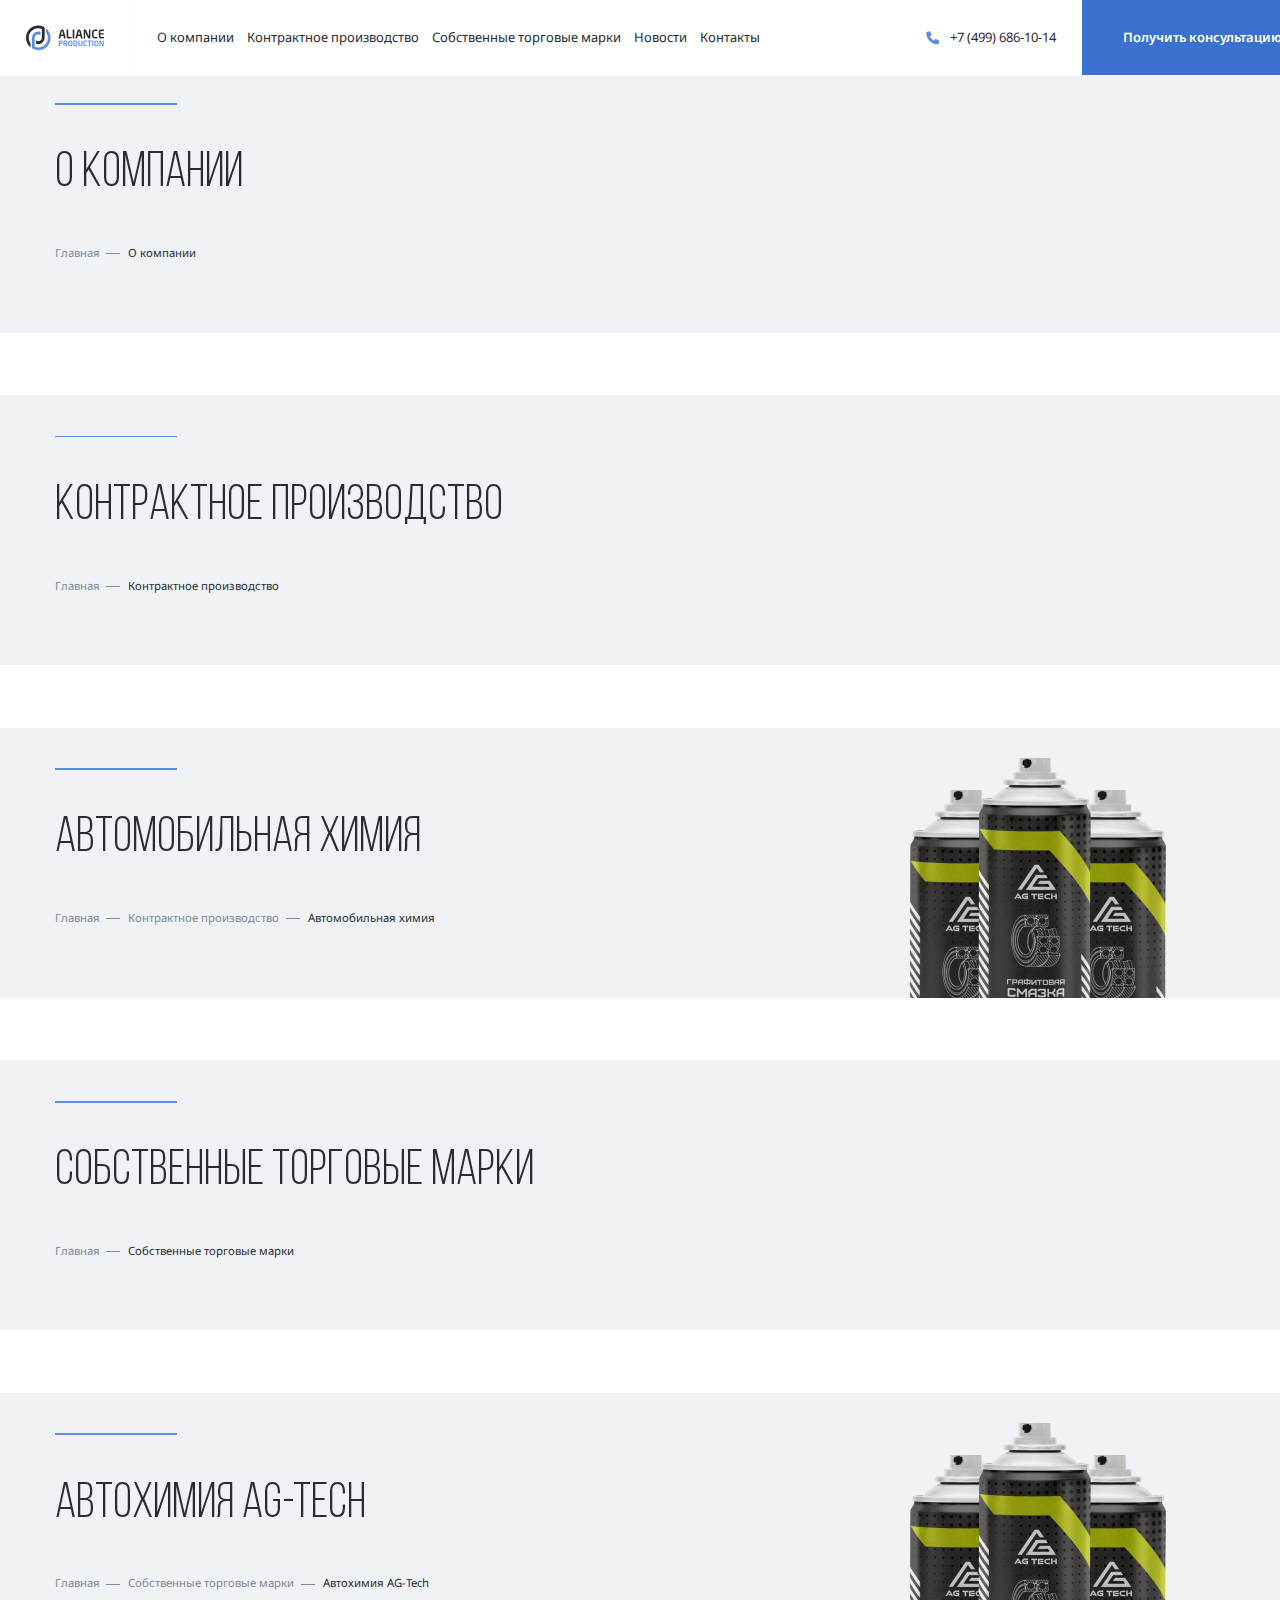
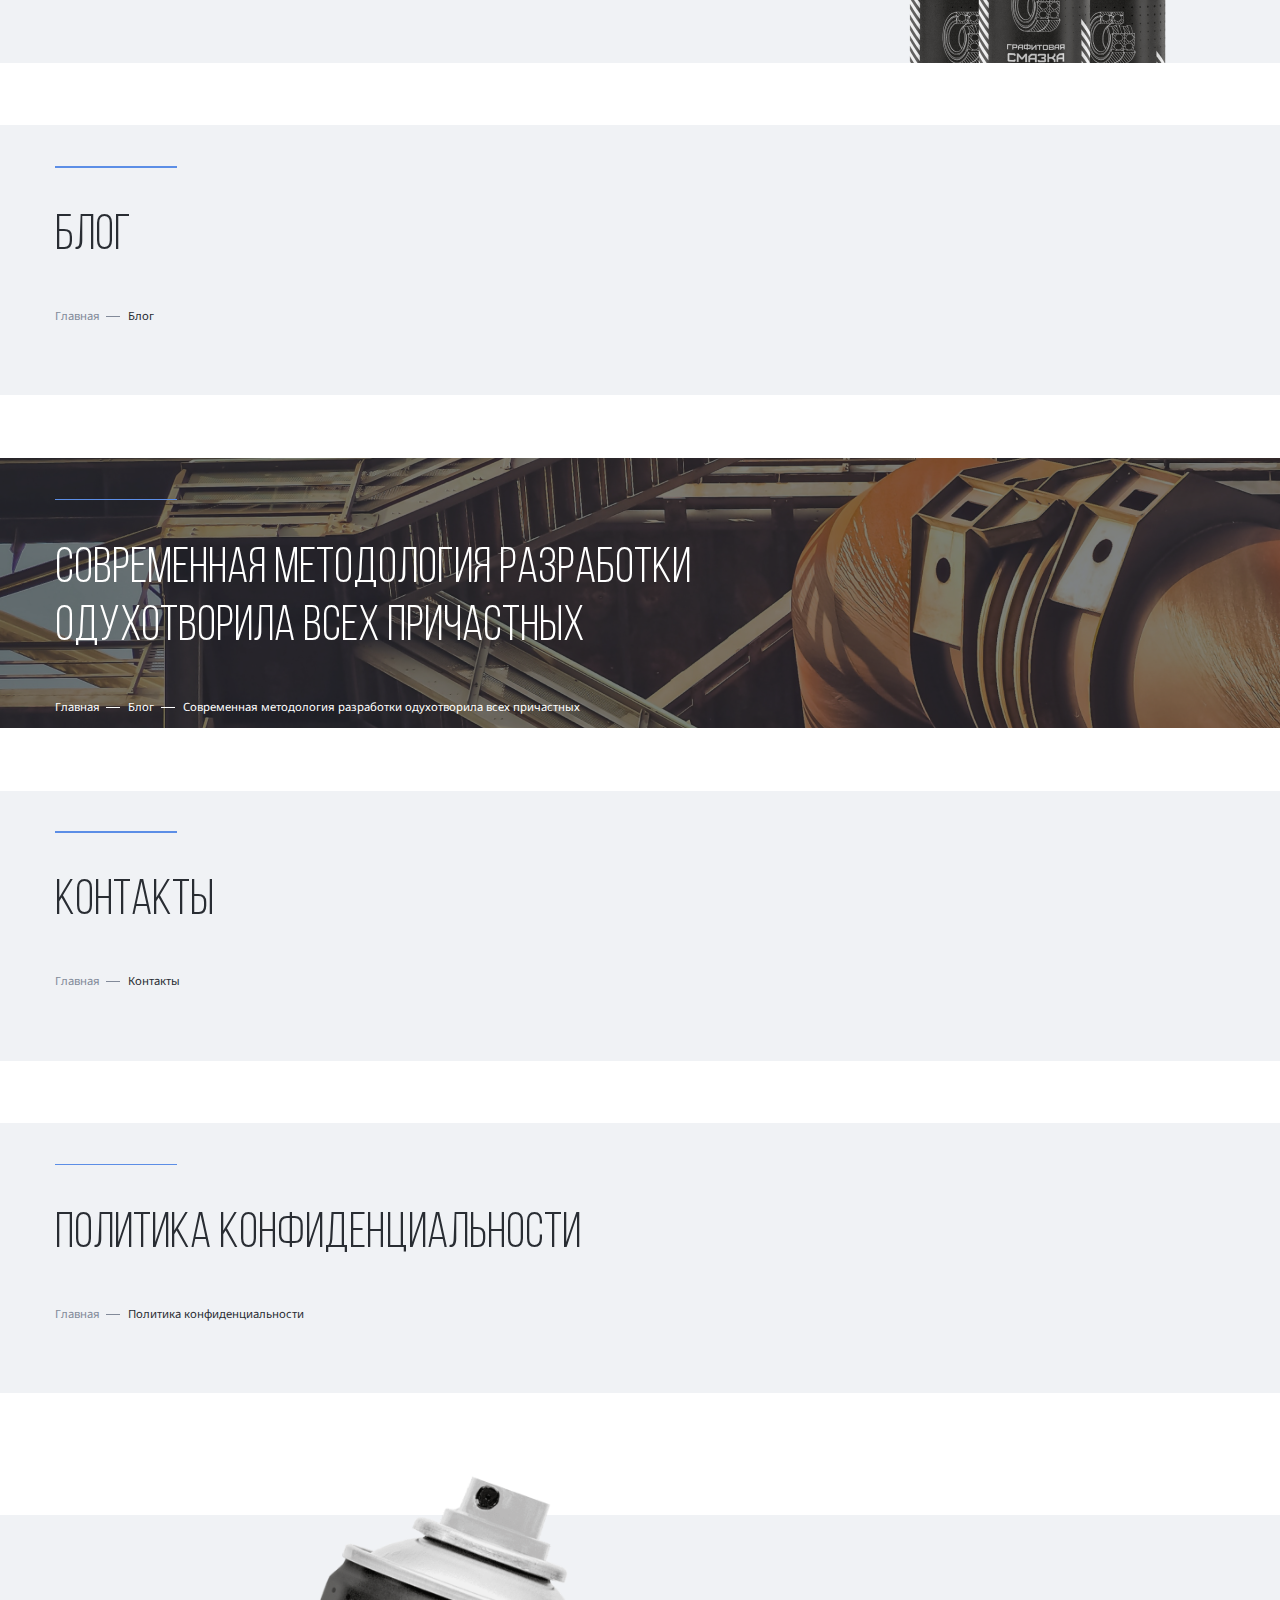
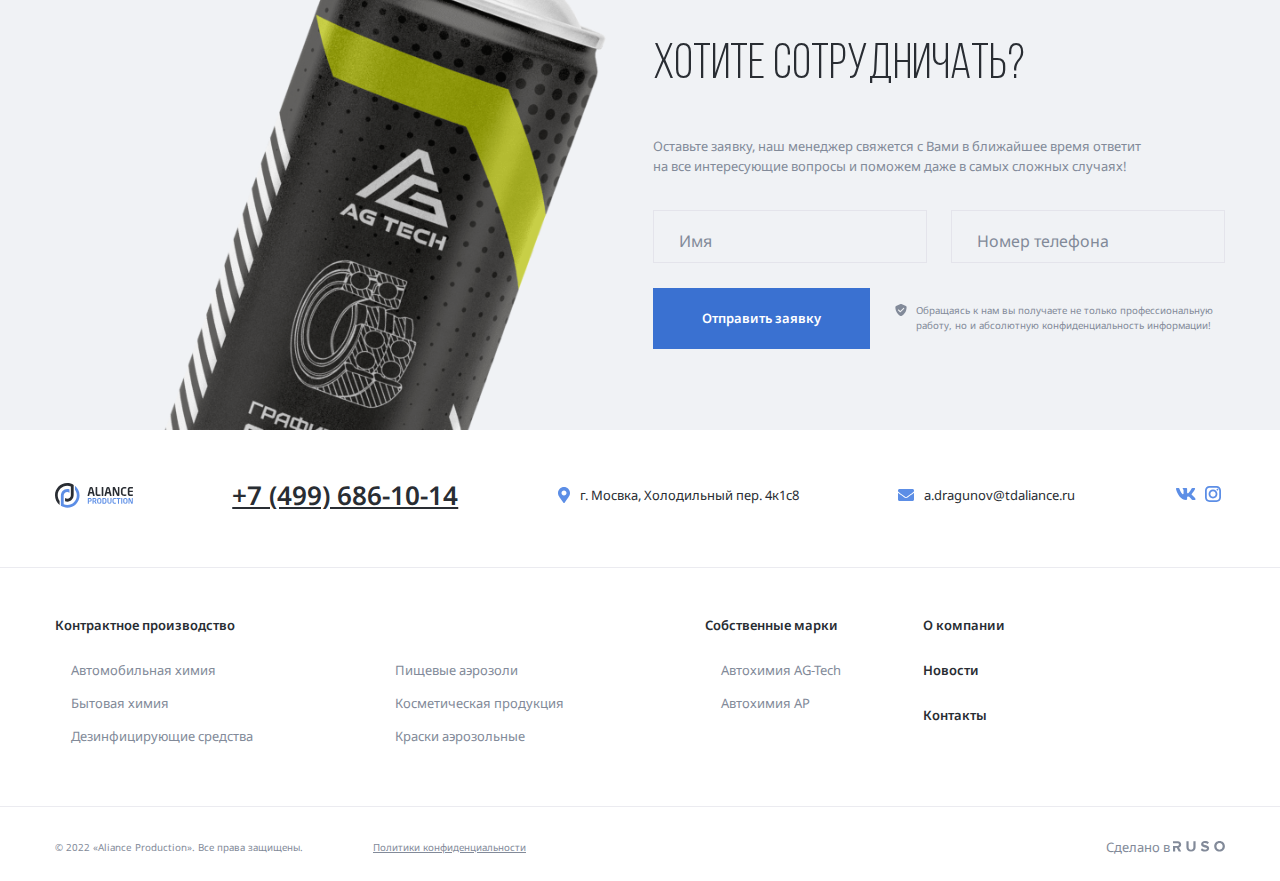
<file: about.html>
<!DOCTYPE html>
<html lang="ru">
   <head>
      <meta charset="UTF-8">
      <meta name="viewport" content="width=device-width, initial-scale=1.0">
      <link rel="preconnect" href="https://fonts.googleapis.com">
      <link rel="preconnect" href="https://fonts.gstatic.com" crossorigin>
      <link href="https://fonts.googleapis.com/css2?family=Noto+Sans:ital,wght@0,100..900;1,100..900&display=swap" rel="stylesheet">
      <link rel="stylesheet" href="css/swiper-bundle.min.css">
      <link rel="stylesheet" href="css/normalize.css">
      <link rel="stylesheet" href="css/style.css">
      <title>О компании - Aliance Production</title>
   </head>
<body>
   <div class="mobile-menu">
      <ul class="mobile-menu-nav">
         <li class="mobile-menu-nav-item">
            <a href="#" class="mobile-menu-link">О&nbsp;компании</a>
         </li>
         <li class="mobile-menu-nav-item">
            <a href="#" class="mobile-menu-link">Контрактное&nbsp;производство</a>
            <ul class="mobile-submenu">
               <li class="mobile-submenu-item">
                  <a href="#" class="mobile-submenu-link">Автомобильная химия</a>
               </li>
               <li class="mobile-submenu-item">
                  <a href="#" class="mobile-submenu-link">Бытовая химия</a>
               </li>
               <li class="mobile-submenu-item">
                  <a href="#" class="mobile-submenu-link">Дезинфицирующие средства</a>
               </li>
               <li class="mobile-submenu-item">
                  <a href="#" class="mobile-submenu-link">Пищевые аэрозоли</a>
               </li>
               <li class="mobile-submenu-item">
                  <a href="#" class="mobile-submenu-link">Косметическая продукция</a>
               </li>
               <li class="mobile-submenu-item">
                  <a href="#" class="mobile-submenu-link">Краски аэрозольные</a>
               </li>
            </ul>
         </li>
         <li class="mobile-menu-nav-item">
            <a href="#" class="mobile-menu-link">Собственные&nbsp;торговые&nbsp;марки</a>
         </li>
         <li class="mobile-menu-nav-item">
            <a href="#" class="mobile-menu-link">Новости</a>
         </li>
         <li class="mobile-menu-nav-item">
            <a href="#" class="mobile-menu-link">Контакты</a>
         </li>
      </ul>
      <a href="tel:+74996861014" class="mobile-phone">+7 (499) 686-10-14</a>
      <div class="mobile-info">
         <img src="img/mobile-address.svg" alt="Address">
          <address class="mobile-info-address">
            г. Мосвка, Холодильный пер. 4к1с8
          </address>
      </div>
      <div class="mobile-info">
         <img src="img/mobile-mail.svg" alt="Mail">
          <a href="mailto:a.dragunov@tdaliance.ru" class="mobile-info-email">
            a.dragunov@tdaliance.ru
          </a>
      </div>
      <div class="mobile-images">
         <a class="mobile-images-item" href="#">
            <img src="img/mobile-vk.svg" alt="VK">
         </a>
         <a href="#">
            <img src="img/mobile-inst.svg" alt="Instagram">
         </a>
      </div>
   </div>
   <nav class="navbar navbar-light">
      <a href="#" class="mobile-menu-toggle">
         <div class="mobile-menu-line"></div>
         <div class="mobile-menu-line"></div>
         <div class="mobile-menu-line"></div>
      </a>
      <a href="./" class="header-logo">
         <svg class="logo-svg logo-light">
            <use href="img/sprite.svg#logo-light"></use>
          </svg>
          <svg class="logo-svg logo-dark">
            <use href="img/sprite.svg#logo"></use>
          </svg>
      </a>
      <ul class="header-nav">
         <li class="header-nav-item">
            <a href="/about.html" class="header-nav-link">О&nbsp;компании</a>
         </li>
         <li class="header-nav-item">
            <a href="#" class="header-nav-link">Контрактное&nbsp;производство</a>
         </li>
         <li class="header-nav-item">
            <a href="#" class="header-nav-link">Собственные&nbsp;торговые&nbsp;марки</a>
         </li>
         <li class="header-nav-item">
            <a href="#" class="header-nav-link">Новости</a>
         </li>
         <li class="header-nav-item">
            <a href="#" class="header-nav-link">Контакты</a>
         </li>
      </ul>
      <div class="header-phone">
         <svg class="phone-icon">
            <use href="img/sprite.svg#phone"></use>
          </svg>
         <a href="tel:+74996861014" class="header-phone-link">+7 (499) 686-10-14</a>
      </div>
      <button class="navbar-button button" data-toggle="modal">
         <svg class="phone-icon">
            <use href="img/sprite.svg#phone"></use>
          </svg>
         <span class="button-text">Получить консультацию</span>
      </button>
   </nav>
   <div class="header-grey">
      <div class="container">
         <div class="header-grey-content">
            <div class="seporator"></div>
            <h2 class="section-title">
            о компании
            </h2>
         </div>
         <ul class="breadcrumb">
            <li class="breadcrumb-item"><a class="breadcrumb-link"href="#">Главная</a></li>
            <li class="breadcrumb-text">О компании</li>
          </ul>
         <div class="header-grey-image">

         </div>
      </div>
   </div>
   <div class="header-grey">
      <div class="container">
         <div class="header-grey-content">
            <div class="seporator"></div>
            <h2 class="section-title">
               Контрактное производство
            </h2>
         </div>
         <ul class="breadcrumb">
            <li class="breadcrumb-item"><a class="breadcrumb-link"href="#">Главная</a></li>
            <li class="breadcrumb-text">Контрактное производство</li>
          </ul>
         <div class="header-grey-image">

         </div>
      </div>
   </div>
   <div class="header-grey">
      <div class="container">
         <div class="header-grey-content">
            <div class="seporator"></div>
            <h2 class="section-title">
               Автомобильная химия
            </h2>
         </div>
         <ul class="breadcrumb">
            <li class="breadcrumb-item"><a class="breadcrumb-link"href="#">Главная</a></li>
            <li class="breadcrumb-item"><a class="breadcrumb-link"href="#">Контрактное производство</a></li>
            <li class="breadcrumb-text">Автомобильная химия</li>
          </ul>
         <div class="header-grey-image">
            <img src="img/header-avto-him.png" alt="Автомобильная химия">
         </div>
      </div>
   </div>
   <div class="header-grey">
      <div class="container">
         <div class="header-grey-content">
            <div class="seporator"></div>
            <h2 class="section-title">
               Собственные торговые марки
            </h2>
         </div>
         <ul class="breadcrumb">
            <li class="breadcrumb-item"><a class="breadcrumb-link"href="#">Главная</a></li>
            <li class="breadcrumb-text">Собственные торговые марки</li>
          </ul>
         <div class="header-grey-image">

         </div>
      </div>
   </div>
   <div class="header-grey">
      <div class="container">
         <div class="header-grey-content">
            <div class="seporator"></div>
            <h2 class="section-title">
               Автохимия AG-Tech
            </h2>
         </div>
         <ul class="breadcrumb">
            <li class="breadcrumb-item"><a class="breadcrumb-link"href="#">Главная</a></li>
            <li class="breadcrumb-item"><a class="breadcrumb-link"href="#">Собственные торговые марки</a></li>
            <li class="breadcrumb-text">Автохимия AG-Tech</li>
          </ul>
         <div class="header-grey-image">
            <img src="img/header-avto-him.png" alt="Автомобильная химия">
         </div>
      </div>
   </div>
   <div class="header-grey">
      <div class="container">
         <div class="header-grey-content">
            <div class="seporator"></div>
            <h2 class="section-title">
               Блог
            </h2>
         </div>
         <ul class="breadcrumb">
            <li class="breadcrumb-item"><a class="breadcrumb-link"href="#">Главная</a></li>
            <li class="breadcrumb-text">Блог</li>
          </ul>
         <div class="header-grey-image">

         </div>
      </div>
   </div>
   <div class="header-grey header-grey-light">
      <div class="container">
         <div class="header-grey-content">
            <div class="seporator"></div>
            <h2 class="section-title-light">
               Современная методология разработки одухотворила всех причастных
            </h2>
         </div>
         <ul class="breadcrumb">
            <li class="breadcrumb-item-light"><a class="breadcrumb-link-light"href="#">Главная</a></li>
            <li class="breadcrumb-item-light"><a class="breadcrumb-link breadcrumb-link-light"href="#">Блог</a></li>
            <li class="breadcrumb-text-light">Современная методология разработки одухотворила всех причастных</li>
          </ul>
         <div class="header-grey-image">

         </div>
      </div>
   </div>
   <div class="header-grey">
      <div class="container">
         <div class="header-grey-content">
            <div class="seporator"></div>
            <h2 class="section-title">
               Контакты
            </h2>
         </div>
         <ul class="breadcrumb">
            <li class="breadcrumb-item"><a class="breadcrumb-link"href="#">Главная</a></li>
            <li class="breadcrumb-text">Контакты</li>
          </ul>
         <div class="header-grey-image">

         </div>
      </div>
   </div>
   <div class="header-grey">
      <div class="container">
         <div class="header-grey-content">
            <div class="seporator"></div>
            <h2 class="section-title">
               Политика конфиденциальности
            </h2>
         </div>
         <ul class="breadcrumb">
            <li class="breadcrumb-item"><a class="breadcrumb-link"href="#">Главная</a></li>
            <li class="breadcrumb-text">Политика конфиденциальности</li>
          </ul>
         <div class="header-grey-image">

         </div>
      </div>
   </div>

   <section class="cta">
      <div class="bg-grey section-cta">
         <img src="img/cta.png" alt="call to action" class="cta-image">
         <div class="cta-form-wrapper container">
            <form action="#" class="cta-form">
               <h2 class="section-title cta-form-title">
                  Хотите сотрудничать?
               </h2>
               <p class="cta-form-text">
                  Оставьте заявку, наш менеджер свяжется с Вами в ближайшее время ответит на все интересующие вопросы и поможем даже в самых сложных случаях!
               </p>
               <div class="input-group-wrapper">
                  <div class="input-group">
                     <input id="user-name" type="text" class="input" placeholder=" ">
                     <label class="input-group-label" for="user-name">Имя</label>
                  </div>
                  <div class="input-group">
                     <input id="user-phone" type="tel" class="input" placeholder=" ">
                     <label class="input-group-label" for="user-phone">Номер телефона</label>
                  </div>
               </div>
               <div class="cta-form-footer">
                  <button type="submit" class="button cta-form-button">
                     Отправить заявку
                  </button>
                  <div class="notify">
                     <svg class="notify-icon" width="14" height="14">
                        <use href="img/sprite.svg#shield"></use>
                      </svg>
                     <p class="notify-text">
                        Обращаясь к нам вы получаете не только профессиональную работу, но и абсолютную конфиденциальность информации!
                     </p>
                  </div>
               </div>
            </form>
         </div>
      </div>
   </section>
   <footer class="footer">
      <div class="container">
         <div class="footer-top">
            <svg class="logo-svg footer-logo">
               <use href="img/sprite.svg#logo"></use>
             </svg>
             <a href="tel:+74996861014" class="footer-phone">
               +7 (499) 686-10-14
             </a>
             <div class="footer-info">
               <img src="img/mobile-address.svg" alt="Address">
                <address class="footer-info-address">
                  г. Мосвка, Холодильный пер. 4к1с8
                </address>
            </div>
             <div class="footer-info">
               <img src="img/mobile-mail.svg" alt="Mail">
                <a href="mailto:a.dragunov@tdaliance.ru" class="footer-info-email">
                  a.dragunov@tdaliance.ru
                </a>
            </div>
            <div class="footer-social">
               <a href="#" class="footer-social-link">
                  <svg class="footer-social-icon" width="24" height="24">
                     <use href="img/sprite.svg#vk"></use>
                   </svg>
               </a>
               <a href="#" class="footer-social-link">
                  <svg class="footer-social-icon" width="24" height="24">
                     <use href="img/sprite.svg#inst"></use>
                   </svg>
               </a>
            </div>
         </div>
      </div>
      <hr class="footer-seporator">
      <div class="container">
         <div class="footer-bottom">
            <div class="footer-menu-wrapper">
               <h2 class="footer-menu-title">
                  Контрактное производство
               </h2>
               <ul class="footer-menu-list footer-menu-column-2">
                  <li class="footer-menu-item">
                     <a href="" class="footer-menu-link">
                        Автомобильная химия
                     </a>
                  </li>
                  <li class="footer-menu-item">
                     <a href="" class="footer-menu-link">
                        Бытовая химия
                     </a>
                  </li>
                  <li class="footer-menu-item">
                     <a href="" class="footer-menu-link">
                        Дезинфицирующие средства
                     </a>
                  </li>
                  <li class="footer-menu-item">
                     <a href="" class="footer-menu-link">
                        Пищевые аэрозоли
                     </a>
                  </li>
                  <li class="footer-menu-item">
                     <a href="" class="footer-menu-link">
                        Косметическая продукция
                     </a>
                  </li>
                  <li class="footer-menu-item">
                     <a href="" class="footer-menu-link">
                        Краски аэрозольные
                     </a>
                  </li>
               </ul>
            </div>
            <div class="footer-menu-wrapper">
               <h2 class="footer-menu-title">
                  Собственные марки
               </h2>
               <ul class="footer-menu-list">
                  <li class="footer-menu-item">
                     <a href="" class="footer-menu-link">
                        Автохимия AG-Tech
                     </a>
                  </li>
                  <li class="footer-menu-item">
                     <a href="" class="footer-menu-link">
                        Автохимия AP
                     </a>
                  </li>
               </ul>
            </div>
            <div class="footer-menu-wrapper">
               <ul class="footer-menu-list">
                  <li class="footer-menu-item">
                     <a href="" class="footer-menu-link footer-menu-link-bold">
                        О компании
                     </a>
                  </li>
                  <li class="footer-menu-item">
                     <a href="" class="footer-menu-link footer-menu-link-bold">
                        Новости
                     </a>
                  </li>
                  <li class="footer-menu-item">
                     <a href="" class="footer-menu-link footer-menu-link-bold">
                        Контакты
                     </a>
                  </li>
               </ul>
            </div>
         </div>
      </div>
      <hr class="footer-seporator">
      <div class="container">
         <div class="footer-wrapper">
            <div class="footer-legal">
               <p class="footer-copyright">
                  &#169 2022 «Aliance Production». Все права защищены.
               </p>
               <a href="#" class="footer-policy">
                  Политики конфиденциальности
               </a>
            </div>
            <div class="footer-author">
               <span class="made-in">
                  Сделано в
               </span>
               <svg width="52" height="11">
                  <use href="img/sprite.svg#ruso"></use>
                </svg>
            </div>
         </div>
      </div>
   </footer>
   <div class="modal">
      <div class="modal-dialog">
         <h2 class="modal-title">
            Есть вопросы?
         </h2>
         <a href="#" class="modal-close" data-toggle="modal">
            <svg width="24" height="24" class="close-icon">
               <use href="img/sprite.svg#close"></use>
             </svg>
         </a>
         <p class="modal-text">
            Оставьте заявку, наш менеджер свяжется с Вами в ближайшее время ответит на все интересующие вопросы и поможем даже в самых сложных случаях!
         </p>
         <form action="#" class="moodal-form">
            <div class="input-group-wrapper input-group-vertical">
               <div class="input-group modal-input-group">
                  <input id="modal-user-name" type="text" class="input modal-input" placeholder=" ">
                  <label class="input-group-label modal-input-label" for="modal-user-name">Имя</label>
               </div>
               <div class="input-group modal-input-group">
                  <input id="modal-user-phone" type="tel" class="input modal-input" placeholder=" ">
                  <label class="input-group-label modal-input-label" for="modal-user-phone">Номер телефона</label>
               </div>
            </div>
            <div class="modal-form-footer">
               <button type="submit" class="button modal-form-button">
                  Отправить заявку
               </button>
               <div class="notify">
                  <svg class="notify-icon" width="14" height="14">
                     <use href="img/sprite.svg#shield"></use>
                   </svg>
                  <p class="notify-text">
                     Обращаясь к нам вы получаете не только профессиональную работу, но и абсолютную конфиденциальность информации!
                  </p>
               </div>
            </div>
         </form>
      </div>
   </div>
   
   <script src="js/swiper-bundle.min.js"></script>
   <script src="js/main.js"></script>
</body>
</html>
</file>
<file: css/style.css>
* {
   box-sizing: border-box;
}
html {
   font-size: 16px;
}
@font-face {
   font-family: 'Bebas Neue Book';
   src: url("../fonts/BebasNeueBook.woff") format('woff');
   font-weight: normal;
   font-style: normal;
   }
body {
   font-family: "Noto Sans", sans-serif;
}
.mobile-menu {
   display: none;
}
.container {
   max-width: 90rem;
   margin: auto;
}
.header {
   padding-top: 5.875rem;
}
.header-grey {
   position: relative;
   background-color: #F0F2F5;
   padding-top: 3.125rem;
   padding-bottom: 3.125rem;
   height: 270px;
   margin-top: 4.8125rem;
}
.header-grey-light {
   position: relative;
   background-image: url(../img/header-light.png);
   padding-top: 3.125rem;
   padding-bottom: 3.125rem;
   height: 270px;
   margin-top: 4.8125rem;
}
.section-title-light {
   font-family: 'Bebas Neue Book';
   color: #FFFFFF;
   font-size: 3.75rem;
   font-weight: 400;
   line-height: 120%;
   width: 60%;
}
.header-grey-wrap {
   display: flex;
   align-items: center;
}
.breadcrumb {
   padding-left: 0;
   list-style: none;
   display: flex;
}
.breadcrumb-item {
   position: relative;
}
.breadcrumb-item-light {
   position: relative;
}
.breadcrumb-item::after {
   display: block;
   position: absolute;
   top: 50%;
   right: 8px;
   color: black;
   content: "";
   height: 1px;
   width: 14px;
   background-color: rgb(130, 138, 153);
}
.breadcrumb-item-light::after {
   display: block;
   position: absolute;
   top: 50%;
   right: 8px;
   /* color: black; */
   content: "";
   height: 1px;
   width: 14px;
   background-color: #fff;
}
.breadcrumb-link {
   color: rgb(130, 138, 153);
   font-size: .875rem;
   font-weight: 400;
   line-height: 160%;
   text-decoration: none; 
   margin-right: 2.1875rem;
}
.breadcrumb-link-light {
   color: #fff;
   font-size: .875rem;
   font-weight: 400;
   line-height: 160%;
   text-decoration: none; 
   margin-right: 2.1875rem;
}
.breadcrumb-text {
   color: rgb(41, 45, 51);
   font-size: .875rem;
   font-weight: 400;
   line-height: 160%;
}
.breadcrumb-text-light {
   color: #fff;
   font-size: .875rem;
   font-weight: 400;
   line-height: 160%;
}
.header-grey-image {
   position: absolute;
   top: 30px;
   right: 0;
}
.header-image {
   position: relative;
   background-image: url('../img/header-bg.png');
   background-size: cover;
   background-repeat: no-repeat;
   background-position: center bottom -3.4375rem;
}
.header-image::before {
   content: "";
   position: absolute;
   background: rgba(41, 45, 51, 0.75);
   top: 0;
   left: 0;
   width: 100%;
   height: 100%;
   z-index: 0;
}
.navbar {
   display: flex;
   align-items: center;
   color: #fff;
   height: 5.875rem;
   position: fixed;
   width: 100%;
   left: 0;
   top: 0;
   z-index: 2;
   border-bottom: 1px solid rgba(235, 235, 240, 0.2);
   transition: background-color 0.2s, height 0.2s;
}
.navbar-light {
   background-color: #fff;
   color: rgb(41, 45, 51);

}
.logo-dark {
   display: none;
}
.navbar-light .logo-light {
   display: none;
}
.navbar-light .logo-dark {
   display: block;
}
.navbar-scroll {
   height: 4.5rem;
}
.logo-svg {
   width: 9rem;
   height: 2.75rem;
}
.navbar-light .header-logo-path {
   fill: rgb(41, 45, 51);
}
.header-logo {
   display: flex;
   align-items:center;
   padding: 0 3.125rem;
   height: 100%;
   border-right: 1px solid rgba(235, 235, 240, 0.2);
}
.header-nav {
   flex-basis: 100%;
   display: flex;
   align-items:center;
   justify-content: space-between;
   height: 100%;
   list-style: none;
   padding: 0;
   padding-left: 3.125rem;
   margin: 0;
   margin-right: 12.5rem;
}
.header-nav-item {
   height: 100%;
   display: flex;
   align-items:center;
}
.header-nav-item:not(:last-child) {
   margin-right: 3.125rem;
}
.header-nav-link {
   position: relative;
   display: flex;
   align-items:center;
   height: 100%;
   text-decoration: none;
   font-size: 1rem;
   font-weight: 400;
   color: inherit;
}
.header-nav-link::after {
   content: "";
   width: 0px;
   height: 2px;
   position: absolute;
   bottom: -1px;
   background-color: #5C8EE5;
   transition: width 0.2s;
   right: 0;
   left: auto;
}
.header-nav-link:hover::after {
   width: 100%;
   right: auto;
   left: 0px;
}
.header-phone {
   flex-shrink: 0;
   display: flex;
   align-items: center;
   gap: .625rem;
   margin-right: 3.125rem;
}
.phone-icon {
   width: 1.5rem;
   height: 1.5rem;
   fill:#5C8EE6;
}
.header-phone-link {
   text-decoration: none;
   font-size: 1rem;
   color: inherit;
}
.button {
   font-size: 1rem;
   font-weight: 600;
   line-height: 160%;
   color: #fff;
   padding: 1.5625rem 3.75rem;
   background: rgb(58, 113, 209);
   border: none;
   display: inline-block;
   cursor: pointer;
}
.navbar-button {
   flex-shrink: 0;
   height: 100%;
   padding: 1.5625rem 3.125rem;
}
.navbar-button .phone-icon {
   display: none;
}
.header-button {
   height: 100%;
}
.seporator {
   width: 9.375rem;
   height: .125rem;
   background: rgb(92, 142, 230);
}
.header-content {
   padding-top: 9.375rem;
   position: relative;
   z-index: 1;
   color: #fff;
}
.header-title {
   max-width: 67.5rem;
   font-family: 'Bebas Neue Book';
   font-size: 5rem;
   line-height: 120%;
   margin: 1.875rem 0;
   letter-spacing: .05rem;
   word-spacing: -0.1rem;
}
.header-button {
   padding: 1.625rem 3.75rem;
}
.header-text {
   max-width: 45rem;
   font-size: 1rem;
   font-weight: 400;
   line-height: 160%;
   margin-bottom: 3.125rem;
}
.header-features {
   display: flex;
   min-height: 10.5rem;
   padding: 0;
   margin-top: 6.25rem;
   list-style: none;
   color:#fff;
   position: relative;
}
.header-features-item {
   padding: 1.75rem 3.125rem;
   height: auto;
   border: 1px solid rgba(235, 235, 240, 0.2);
   width: 18rem;
}
.slider-buttons {
   display: none;
   height: 44px;
}
.slider-button-prev, 
.slider-button-next {
   height: 100%;
   flex-basis: 50%;
   border: 1px solid rgba(235, 235, 240, 0.2);
   display: flex;
   align-items: center;
   justify-content: center;
   cursor: pointer;
}
.header-features-text {
   font-weight: 400;
   font-size: 1rem;
   line-height: 160%;
   margin-bottom: 0;
   margin-top: 1.125rem;
}
.section {
   margin-top: 9.375rem;
   margin-bottom: 9.375rem;
}
.section-title {
   font-family: 'Bebas Neue Book';
   color: rgb(41, 45, 51);
   font-size: 3.75rem;
   font-weight: 400;
   line-height: 120%;
}
.steps {
   display: flex;
   list-style: none;
   padding: 0;
   gap: 1.875rem;
}
.steps-item {
   max-width: 20.625rem;
}
.steps-num {
   font-family: 'Bebas Neue Book';
   color: rgb(92, 142, 230);
   font-size: 3rem;
   font-weight: 400;
   line-height: 120%;
   display: flex;
   align-items:center;
}
.steps-num::after {
   content: "";
   height: .0625rem;
   background: rgb(235, 235, 240);
   width: 100%;
   margin-left: 1.875rem;
}
.steps-title {
   color: rgb(41, 45, 51);
   font-family: 'Bebas Neue Book';
   font-size: 1.75rem;
   font-weight: 400;
   line-height: 160%;
   margin-top: 1.875rem;
   margin-bottom: .625rem;
}
.steps-text {
   color: rgb(130, 138, 153);
   font-size: 1rem;
   font-weight: 400;
   line-height: 160%;
   margin-top: .625rem;
   margin-bottom: 1.25rem;
}
.button-link {
   display: flex;
   align-items:center;
   text-decoration: none;
   color: rgb(92, 142, 230);
   font-size: 1rem;
   font-weight: 600;
   line-height: 160%;
}
.button-link::before {
   content: "";
   height: .0625rem;
   background: rgb(92, 142, 230);
   width: 2.5rem;
   margin-right: 1.25rem;
   transition: width 0.2s;
}
.button-link:hover:before {
   width: 3.75rem;
}

.primary-buttons-wrapper {
   display: flex;
   justify-content: flex-end;
   height: 60px;
}
.primary-button-prev,
.primary-button-next {
   background-color: rgb(92, 142, 230);
   height: 100%;
   width: 80px;
   display: flex;
   align-items:center;
   justify-content:center;
   cursor:pointer;
}
.steps-buttons {
   display: none;
}
.cards {
   display: flex;
   flex-wrap: wrap;
}
.card {
   text-decoration: none;
   position: relative;
   flex-basis: 33%;
   border: 1px solid rgb(235, 235, 240);
   transition: border 0.2s;
}
.card-wrap {
   display: flex;
   flex-direction: row;
   padding: 3.125rem 3.125rem 4.375rem 4.375rem;
   height: 17.5rem;
   overflow: hidden;
}
.card:hover .card-title {
   color: #5C8EE5;
}
.card:hover {
   border-color: #5C8EE5;
}

.card-content {
   padding: 2.5rem 3.125rem;
}
.card-title {
   color: rgb(41, 45, 51);
   font-size: 1.75rem;
   font-weight: 400;
   line-height: 140%;
   margin-top: 0;
   margin-bottom: .625rem;
   transition: color 0.2s;
}
.card-text {
   color: rgb(130, 138, 153);
   font-size: 1rem;
   font-weight: 400;
   line-height: 160%;
   margin-bottom: 24.625rem;
}
.card-image {
   position: absolute;
   bottom: 0;
   right: 0;
   width: 100%;
   z-index: 0;
}
.trademark-cards {
   display: flex;
}
.trademark-card {
   flex-basis: 50%;
   border: 1px solid rgb(235, 235, 240);
   text-decoration: none;
   transition: border 0.2s;
   padding: 3.125rem;
   display: grid;
   grid-column-gap: 3.125rem;
   grid-template-columns: 180px 1fr;
   grid-template-rows: auto 2fr;
   grid-template-areas: 
   "logo title title"
   "logo text text"
   ;
}
.trademark-card-logo {
   width: 100%;
   fill: rgb(130, 138, 153);
   grid-area: logo;
}
.trademark-card-title {
   margin: 0;
   color: rgb(41, 45, 51);
   font-size: 1.75rem;
   font-weight: 400;
   line-height: 160%;
   grid-area: title;
}
.trademark-card-text {
   margin-top: .625rem;
   color: rgb(130, 138, 153);
   font-size: 1rem;
   font-weight: 400;
   line-height: 160%;
   grid-area: text;
}
.trademark-card:hover {
   border-color: #5C8EE5;
}
.trademark-card:hover .trademark-card-logo {
   fill: #5C8EE6;
}
.trademark-card:hover .trademark-card-title {
   color: #5C8EE6;
}
.founder {
   position: relative;
   min-height: 41.25rem;
}
.founder-photo {
   position: absolute;
   top: 0;
   left: 0;
   width: 40%;
   height: 100%;
   object-fit: cover;
}
.founder-content-wrapper {
   display: flex;
   justify-content: flex-end;
}
.founder-content {
   max-width: 45rem;
}
.founder-text {
   color: rgb(130, 138, 153);
   font-size: 1rem;
   font-weight: 400;
   line-height: 160%;
}
.clients-wrapper {
   display: flex;
   gap: 3.125rem;
}
.clients-content {
   flex-basis: 50%;
}
.clients-list {
   list-style: none;
   padding: 0;
   columns: 2 auto;
}
.clients-list-item {
   display: flex;
   align-items:center;
   gap: 1.25rem;
   color: rgb(41, 45, 51);
   font-size: 1rem;
   font-weight: 400;
   line-height: 160%
}
.clients-logo-list {
   display: flex;
   flex-wrap: wrap;
   flex-shrink: 10;
}
.clients-logo-item {
   flex-basis: 33%;
   border: 1px solid rgb(235, 235, 240);
   display: flex;
   align-items:center;
   justify-content: center;
   padding: 1rem;
   filter: grayscale(100%);
   transition: filter 0.2s;
}
.clients-logo-item:hover {
   filter: grayscale(0);
}
.clients-logo {
   max-width: 100%;
   width: 70px;
   height: 70px;
}
.blog-card {
   display: flex;
   position: relative;
   min-height: 25rem;
   flex-direction: column;
   text-decoration: none;
   color: #fff;
   justify-content: flex-end;
   padding: 3.125rem;
}
.blog-card::before {
   content: '';
   position: absolute;
   width: 100%;
   height: 100%;
   left: 0;
   top: 0;
   background-color: #292D3399;
   z-index: -1;
}
.blog-card-image {
   position: absolute;
   left: 0;
   top: 0;
   width: 100%;
   height: 100%;
   object-fit: cover;
   z-index: -2;
}
.blog-card-title {
   color: rgb(255, 255, 255);
   font-size: 1.75rem;
   font-weight: 400;
   line-height: 160%;
   margin-bottom: 10px;
   margin-top: 0;
}
.blog-card-text {
   color: rgb(255, 255, 255);
   font-size: 1rem;
   font-weight: 400;
   line-height: 160%;
   margin: 0;
}
.blog-slider-footer {
   display: flex;
   align-items: center;
   margin-top: 1.875rem;
   justify-content: space-between;
}
.bg-grey {
   background: rgb(240, 242, 245);
}
.section-cta {
   position: relative;
   padding-top: 6.25rem;
   margin-top: 9.375rem;
   padding-bottom: 6.25rem;
   
}
.cta-image {
   position: absolute;
   bottom: 0;
   left: 0;
   max-width: 720px;
   width: 50%;
}
.cta-form-wrapper {
   display: flex;
   justify-content: flex-end;
}
.cta-form {
   max-width: 52.5rem;
}
.cta-form-text {
   color: rgb(130, 138, 153);
   font-size: 1rem;
   font-weight: 400;
   line-height: 160%;
   margin-top: 1.375rem;
   margin-bottom: 2.5rem;
   max-width: 40rem;
}
.input-group-wrapper {
   display: flex;
   gap: 1.875rem;
}
.input-group-vertical {
   display: flex;
   flex-direction: column;
}
.input-group {
   position: relative;
   height: 4.125rem;
   flex-grow: 1;
   background-color: rgb(240, 242, 245);
}
.input {
   width: 100%;
   height: 100%;
   position: absolute;
   top: 0;
   left: 0;
   padding: 1.25rem 1.875rem;
   border: 1px solid #E4E4EB;
   background-color: inherit;
}
.input-group-label {
   position: absolute;
   cursor: text;
   top: 1.5rem;
   left: 1.975rem;
   color: rgb(130, 138, 153);
   font-size: 16px;
   font-weight: 400;
   line-height: 160%;
   transition: top 0.2s, left 0.2s, font-size 0.2s;
}
.input:focus {
   border: 1px solid #5C8EE5;
   outline: 0;
}
.input:focus ~ .input-group-label, 
.input:not(:placeholder-shown).input:not(:focus) ~ .input-group-label {
   top: -0.5rem;
   left: 1.25rem;
   font-size: .625rem;
   background-color: inherit;
   padding: 0 10px;
}
.cta-form-footer {
   display: flex;
   align-items: center;
   margin-top: 1.875rem;
   gap: 1.875rem;
}
.cta-form-button {
   flex-shrink: 0;
}
.notify {
   display: flex;
   align-items: flex-start;
   gap: .625rem;
}
.notify-icon {
   flex-shrink: 0;
}
.notify-text {
   max-width: 23.75rem;
   margin: 0;
   color: rgb(130, 138, 153);
   font-size: .75rem;
   font-weight: 400;
   line-height: 160%;
}
.footer-top {
   padding-top: 3.125rem;
   padding-bottom: 3.125rem;
   display: flex;
   align-items: center;
   justify-content: space-between;
}
.footer-logo {
   width: 12.5rem;
   height: 3.75rem;
}
.footer-info {
   display: flex;
   align-items: center;
   text-decoration: none;
   font-style: normal;
   color: #292D33;
   gap: 10px;
}
.footer-info-address,
.footer-info-email {
   font-style: inherit;
   text-decoration: inherit;
   color: inherit;
}
.footer-phone {
   color: rgb(41, 45, 51);
   font-size: 2rem;
   font-weight: 600;
   line-height: 160%;
}
.footer-social-link {
   text-decoration: none;

}
.footer-seporator {
   color: #EBEBF0;
   background-color: #EBEBF0;
   border: none;
   height: 1px;
}
.footer-bottom {
   padding-top: 3.125rem;
   padding-bottom: 3.125rem;
}
.footer-menu-title {
   margin-top: 0;
   margin-bottom: 1.875rem;
   color: rgb(41, 45, 51);
   font-size: 1rem;
   font-weight: 600;
   line-height: 160%;
}
.footer-menu-list {
   margin: 0;
   padding-left: 1.25rem;
   list-style: none;
}
.footer-menu-column-2 {
   columns: 20rem auto;
   min-width: 50rem;
}
.footer-menu-link {
   text-decoration: none;
   color: rgb(130, 138, 153);
   font-size: 1rem;
   font-weight: 400;
   line-height: 160%;
   margin-bottom: .9375rem;
   display: block;
}
.footer-menu-link-bold {
   color: rgb(41, 45, 51);
   font-size: 1rem;
   font-weight: 600;
   line-height: 160%;
   margin-bottom: 1.875rem;
}
.footer-bottom {
   display: flex;
}
.footer-menu-wrapper:last-child {
   margin-left: 5rem;
}
.footer-wrapper {
   padding-top: 1.25rem;
   padding-bottom: 1.25rem;
   color: rgb(130, 138, 153);
   font-style: normal;
}
.footer-wrapper, 
.footer-legal {
   display: flex;
   align-items: center;
   justify-content: space-between;
   gap: 70px;
}
.footer-copyright,
.footer-policy {
   font-size: .75rem;
   font-weight: 400;
   line-height: 160%;
   color: inherit;
}
.modal {
   opacity: 0;
   visibility: hidden;
   transform: translateX(-100%);
   position: fixed;
   top: 0;
   left: 0;
   width: 100%;
   height: 100%;
   background-color: rgba(40, 45, 51, 0.5);
   z-index: 10;
   display: flex;
}
.modal.is-open {
   transform: translateX(0);
   visibility: visible;
   opacity: 1;
}
.modal.is-open .modal-dialog {
   transform: translateY(0);
   opacity: 1;
}
.modal-dialog {
   margin: auto;
   max-width: 28.75rem;
   padding: 2.5rem 3.125rem;
   background-color: #fff;
   position: relative;
   transform: translateY(-10%);
   transition: transform 0.3s, opacity 0.3s;
   opacity: 0;
}
.modal-close {
   display: block;
   position: absolute;
   top: 2.5rem;
   right: 3.125rem;
   width: 50px;
   height: 50px;
   display: flex;
   align-items: center;
   justify-content: center;
   border: 1px solid #EBEBF0;
}
.modal-title {
   color: rgb(41, 45, 51);
   font-family: 'Bebas Neue Book';
   font-size: 3rem;
   font-weight: 400;
   line-height: 120%;
   margin-top: 0;
   margin-bottom: 1.25rem;
}
.modal-text {
   color: rgb(130, 138, 153);
   font-size: 1rem;
   font-weight: 400;
   line-height: 160%;
   margin-bottom: 1.875rem;
}
.modal-input-group {
   background-color: #fff;
}
.modal-form-footer {
   margin-top: 1.875rem;
}
.modal-form-button {
   display: block;
   width: 100%;
   margin-bottom: 1.5rem;
}
@media (max-width: 1700px) {
   html {
      font-size: 14px;
   }
   .header-image {
      background-position: center;
   }
}
@media (max-width: 1460px) {
   html {
      font-size: 13px;
   }
   .header-logo {
      padding: 2rem;
   }
   .logo-svg {
      max-width: 6rem;
   }
   .header-nav {
      padding-left: 2rem;
   }
   .header-nav-item:not(:last-child) {
      margin-right: 1rem;
   }
   .header-phone {
      margin-right: 2rem;
   }
}

@media (max-width: 1200px) {
   html {
      font-size: 12px;
   }
   .container {
      max-width: 70rem;
   }
   .header-phone {
      display: none;
   }
   .navbar {
      height: 5.8rem;
   }
   .navbar-button {
      padding-left: 2rem;
      padding-right: 2rem;
   }
   .slider-buttons {
      display: flex;
   }
   .primary-buttons-wrapper {
      height: 40px;
   }
   .primary-button-prev,
   .primary-button-next {
      width: 60px;
   }
   .steps-buttons {
      display: flex;
   }
   .card {
      flex-basis: 50%;
   }
   .trademark-card {
      grid-template-columns: auto auto;
   }
   .founder-content {
      max-width: 35rem;
   }
   .clients-content {
      flex-basis: 60%;
   }
}
@media (max-width: 992px) {
   html {
      font-size: 12px;
   }
   .container {
      max-width: 60rem;
   }
   .header-nav {
      display: none;
   }
   .header-logo {
      flex-grow: 1;
      justify-content: center;
   }
   .logo-svg {
      max-width: 10rem;
   }
   .mobile-menu-toggle {
      width: 80px;
      height: 100%;
      display: flex;
      justify-content:space-between;
      flex-direction: column;
      padding: 2.3rem 2.5rem;
      border-right: 1px solid rgba(235, 235, 240, 0.2);
   }
   .navbar-light .mobile-menu-line {
      background-color: #333;
   }
   .mobile-menu-line {
      height: 1px;
      background-color: #fff;
      width: 100%;
      transition: transform 0.2s;
   }
   .mobile-menu-line:nth-child(2) {
      width: 80%;
   }
   .navbar-button {
      padding-left: 2.3rem;
      padding-right: 2.3rem;
   }
   .navbar-button .button-text {
      display: none;
   }
   .navbar-button .phone-icon {
      display: block;
      fill:#fff;
   }
   .mobile-menu {
      position: fixed;
      top: 0;
      right: 0;
      left: 0;
      bottom: 0;
      width: 100%;
      height: 100%;
      overflow-y: auto;
      z-index: 2;
      background-color: #fff;
      padding-top: 5rem;
      padding-left: 1.5rem;
      padding-right: 1.5rem;
   }
   .mobile-menu.is-open {
      display: block;
   }
   .mobile-menu-nav {
      list-style: none;
      padding: 0;
   }
   .mobile-menu-nav-item {
      margin-bottom: 2rem;

   }
   .mobile-menu-link {
      text-decoration: none;
      font-weight: 700;
      font-size: 14px;
      line-height: 160%;
      color: #292D33;
   }
   .mobile-submenu {
      list-style: none;
      padding: 0;
      padding-left: 1rem;
      margin-top: 1rem;
   }
   .mobile-submenu-link {
      text-decoration: none;
      color:rgb(130, 138, 153);
      font-size: 14px;
      line-height: 160%;
   }
   .mobile-phone {
      display: block;
      font-weight: 600;
      font-size: 20px;
      line-height: 160%;
      text-decoration-line: underline;
      color: rgb(41, 45, 51);
      border-top: 1px solid rgb(235, 235, 240);
      padding-top: 2rem;
      margin-bottom: 1.5rem;
   }
   .mobile-info {
      display: flex;
      align-items: center;
      gap: 1rem;
      margin-bottom: 1rem;
   }
   .mobile-info-address,
   .mobile-info-email {
      text-decoration: none;
      font-style: normal;
      font-size: 14px;
      font-weight: 400;
      line-height: 160%;
      color: rgb(41, 45, 51);
   }
   .close-menu .mobile-menu-line:nth-child(2) {
      display: none;
   }
   .close-menu .mobile-menu-line:nth-child(1) {
      transform: rotate(45deg) translateY(10px);
   }
   .close-menu .mobile-menu-line:nth-child(3) {
      transform: rotate(-45deg) translateY(-10px);
   }
   .mobile-images-item {
      text-decoration: none;
      margin-right: .9375rem;
   }
   .section-title {
      font-size: 2.25rem;
   }
   .trademark-cards {
      flex-direction: column;
   }
   .clients-wrapper {
      flex-direction: column;
   }
}
@media (max-width: 768px) {
   .container {
      max-width: 40rem;
   }
   .header-title {
      font-size: 4rem;
   }
   .header-content {
      padding-top: 4rem;
   }
   .card {
      flex-basis: 100%;
   }
   .founder-photo {
      position: relative;
      width: 100%;
      margin-bottom: 3.125rem;
   }
}
@media (max-width: 576px) {
   .container {
      max-width: 90%;
   }
   .trademark-card {
      grid-template-areas: 
      "logo title"
      "text text"
      ;
   }
   .clients-list {
      columns: 1;
   }
   .clients-logo-item {
      flex-basis: 50%;
   }
}
</file>
